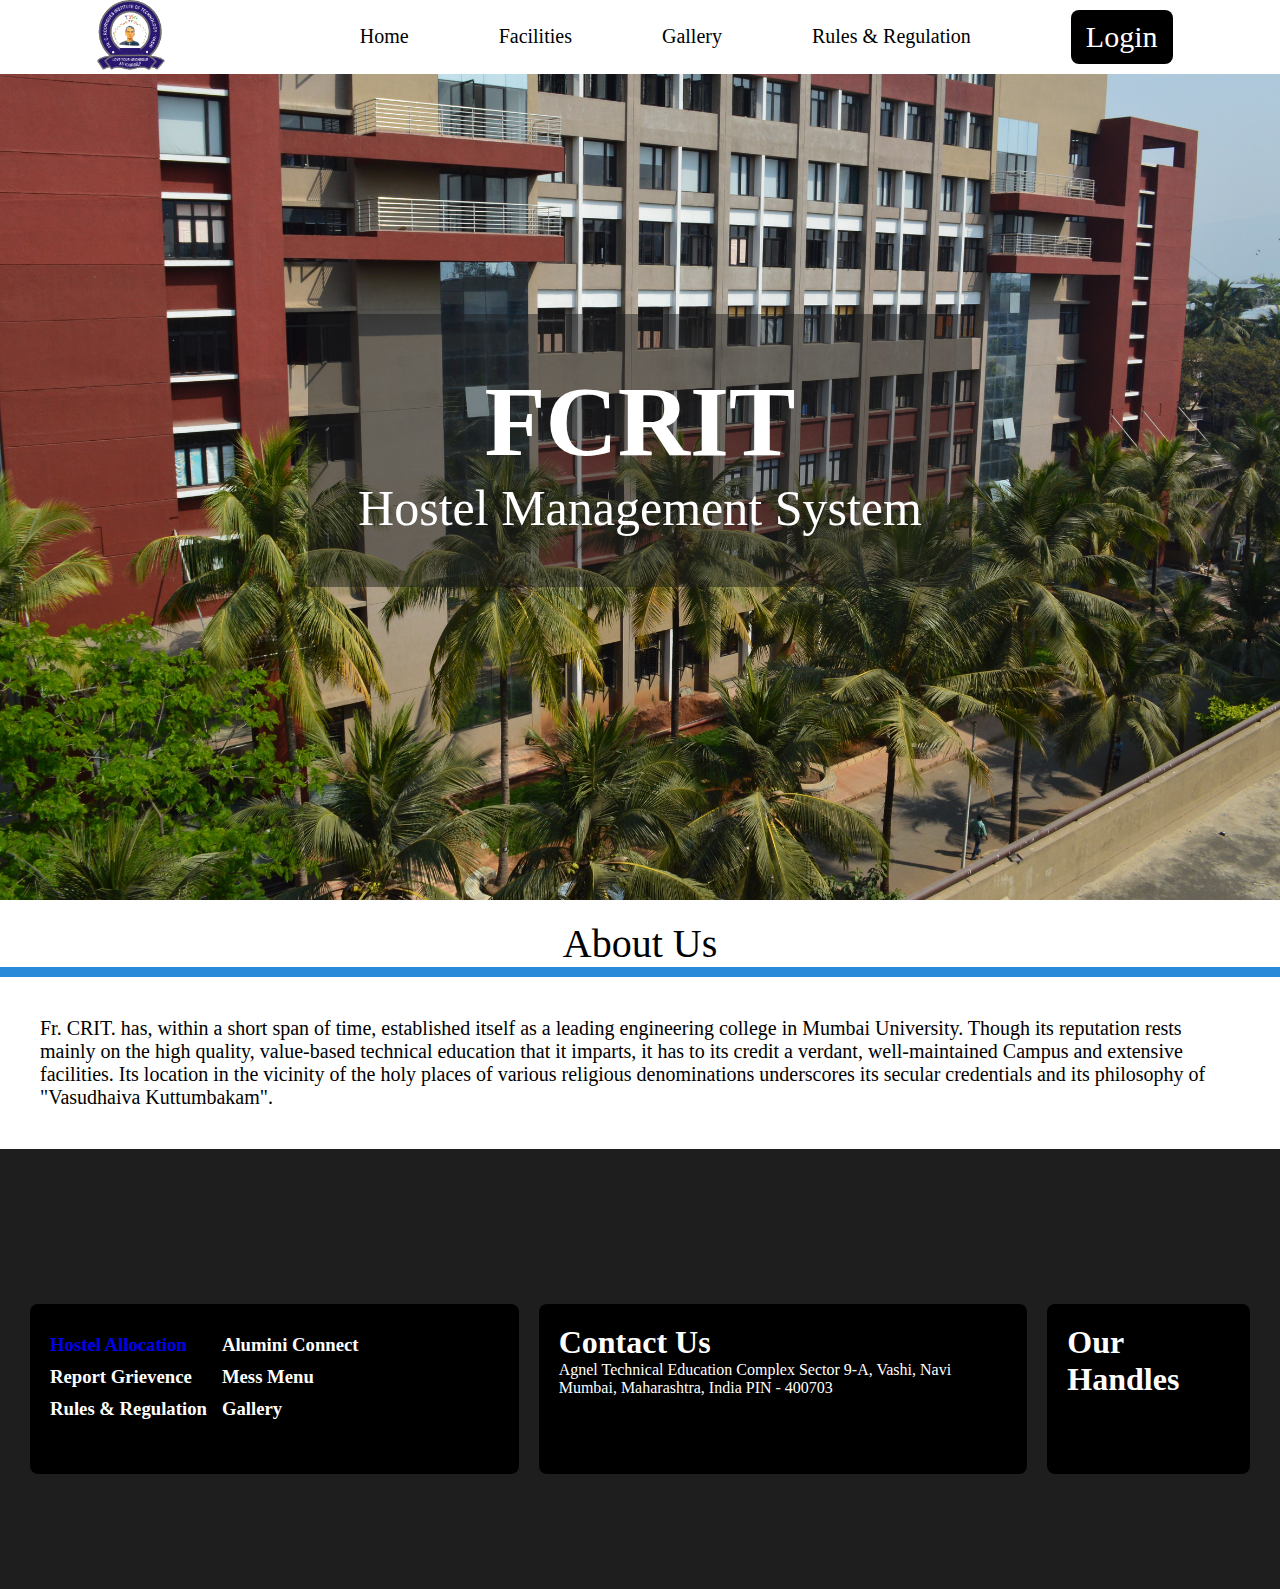
<file: index.html>
<!DOCTYPE html>
<html lang="en">
<head>
    <meta charset="UTF-8">
    <meta name="viewport" content="width=device-width, initial-scale=1.0">
    <link rel="stylesheet" href="home.css">
    <title>Header</title>
</head>
<body>
    <div class="header">
        <div class="image">
           <a href="index.html"> <img src="fcritlogo.png" alt=""> </a>
        </div>
        
        <div class="nav">
            <a href="index.html">Home</a>
            <a href="facility.html">Facilities</a>
            <a href="gallery.html">Gallery</a>
            <a href="rules.html">Rules & Regulation</a>
            <a href="login.html">Login </a>
        </div>
    </div>


    <div class="main">
        <div class="college_name">
            <h1>FCRIT</h1>
            <p>Hostel Management System</p>
        </div>
    </div>

    
    <div class="about">
        <p>About Us</p>
        <hr>
        
        <div class="content">  
            <div class="about_img"></div>
            
            <div class="about_us">
                Fr. CRIT. has, within a short span of time, established itself as a leading engineering college in Mumbai University. Though its reputation rests mainly on the high quality, value-based technical education that it imparts, it has to its credit a verdant, well-maintained Campus and extensive facilities. Its location in the vicinity of the holy places of various religious denominations underscores its secular credentials and its philosophy of "Vasudhaiva Kuttumbakam".
            </div>
        </div>
    </div>

    <div class="footer">
        <div class="quick">           
            <div>
                <a href="allocation.html"><h3>Hostel Allocation</h3></a>
                <h3>Report Grievence</h3>
                <h3>Rules & Regulation</h3>
            </div>
            
            <div>
                <h3>Alumini Connect</h3>
                <h3>Mess Menu</h3>
                <h3>Gallery</h3>
            </div>
        </div>

        <div class="contact">
            <h1>Contact Us</h1>
            
            <p>Agnel Technical Education Complex
                Sector 9-A, Vashi, Navi Mumbai,
                Maharashtra, India
                PIN - 400703</p>
        </div>

        <div class="handles">
            <h1>Our Handles</h1>
        </div>
    </div>
</body>
</html>
</file>
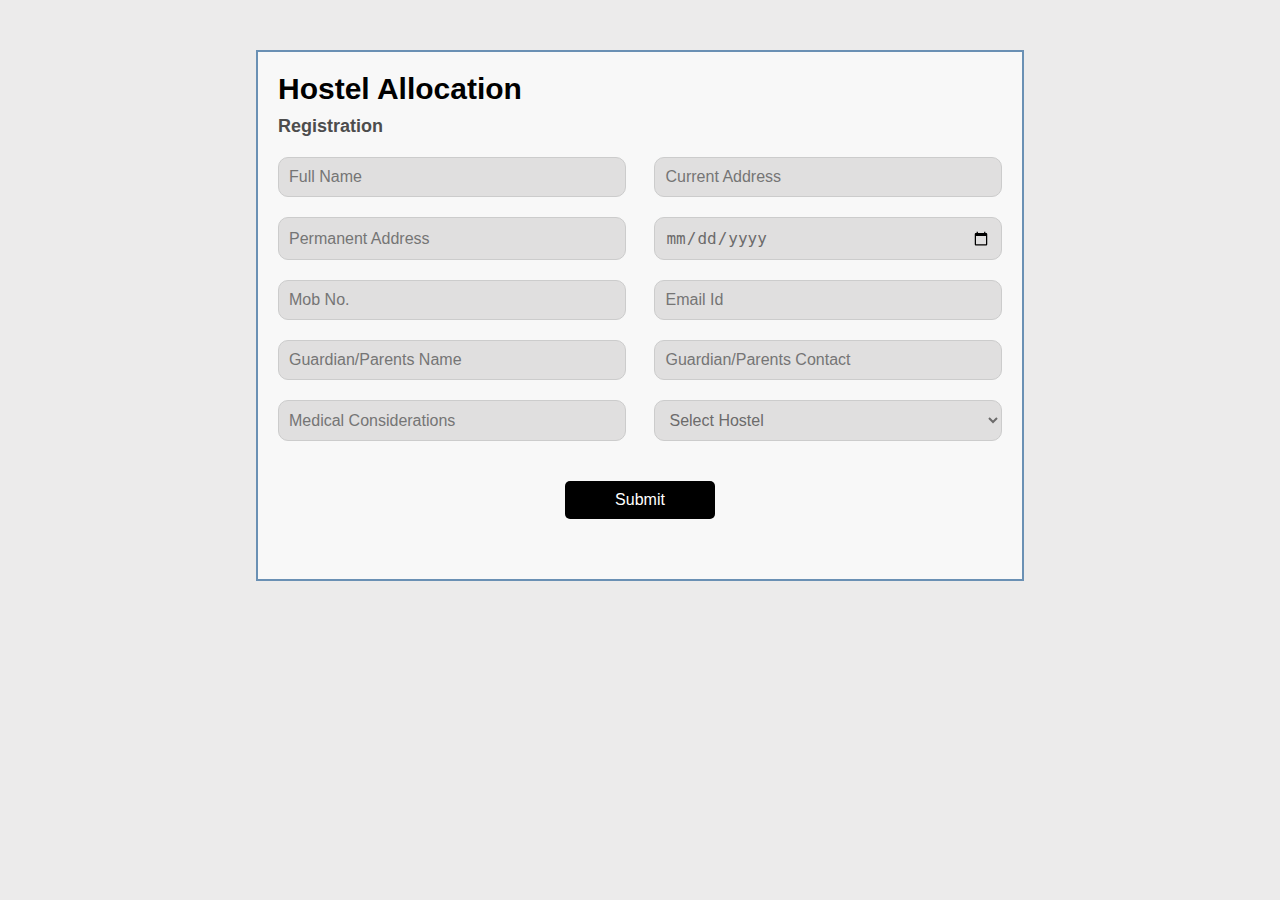
<file: allocation.html>
<!DOCTYPE html>
<html lang="en">
<head>
    <meta charset="UTF-8">
    <meta name="viewport" content="width=device-width, initial-scale=1.0">
    <title>Hostel Allocation</title>
    <link rel="stylesheet" href="allocation.css">
</head>
<body>
    <div class="container">
        <h1>Hostel Allocation</h1>
        <h2>Registration</h2>
        <form>
            <div class="form-row">
                <input type="text" placeholder="Full Name">
                <input type="text" placeholder="Current Address">
            </div>
            <div class="form-row">
                <input type="text" placeholder="Permanent Address">
                <input type="date" placeholder="DOB">
            </div>
            <div class="form-row">
                <input type="text" placeholder="Mob No.">
                <input type="email" placeholder="Email Id">
            </div>
            <div class="form-row">
                <input type="text" placeholder="Guardian/Parents Name">
                <input type="text" placeholder="Guardian/Parents Contact">
            </div>
            <div class="form-row">
                <input type="text" placeholder="Medical Considerations">
                <select>
                    <option>Select Hostel</option>
                </select>
            </div>
            <div class="form-row submit-row">
                <button type="submit">Submit</button>
            </div>
        </form>
    </div>
</body>
</html>
</file>
<file: home.css>
*{
    margin: 0;
    padding: 0;
}

.header{
    display: flex;
    margin: auto;
    justify-content: space-around;
    background-color: white;
    color: black;
    position: fixed;
    width: 100vw;
    z-index: 10;
}

.image img{
    height: 70px;
}

.nav{
    display: flex;
    gap: 90px;
}

.nav button{
    background:none;
    border: none;
    font-size: 20px;
}

.nav a{
    background:none;
    border: none;
    font-size: 20px;
    margin-top: 25px;
    color: black;
}

.nav :nth-child(5){
    background-color: black;
    color: white;
    padding: 10px 15px 0px 15px;
    margin: 10px;
    border-radius: 8px;
    font-size: 30px;
}

.main{
    /* height: 625px; */
    display: flex;
    justify-content: center;
    align-items:center;
    background-color: rgb(255, 255, 255);
    width: 100vw;
    /* background-image: url(https://iei-ea.fcrit.ac.in/2.jpg); */
    background-image: url('fcrit1.jpg');
    background-size: cover;
    background-position: center;
    background-repeat: no-repeat;
    height: 100vh;
    margin: 0;
    padding: 0;

}

.college_name{
    text-align: center;
    color: white;
    position: fixed;
    background-color: rgba(29, 29, 29, 0.485);
    padding: 50px;
    z-index: 5;
}

.college_name h1{
    font-size: 100px;
}

.college_name p{
    font-size: 50px;
}

.about{
    position: relative;
    z-index: 10;
    background-color: white;

}

.about p{
    text-align: center;
    font-size: 40px;
    padding-top: 20px;
}

.about hr{
    border: 5px solid rgb(42, 138, 218);
}


.content{
    display: flex;
    margin-top: 40px;
}

.about_us{
    /* width: 50vw; */
    font-size: 20px;
    /* margin-bottom: 40px; */
    max-width: 1200px;
    margin: auto;
    padding-bottom: 40px;
}

/* .about_img{
     width: 50vw; 
} */

.footer{
    position: relative;
    z-index: 10;
    background-color: rgb(31, 30, 30);
    display: flex;
    gap: 20px;
    padding-top: 40px;
    height: 400px;
}

.quick{
    display: flex;
    gap: 15px;
    background-color: black;
    color: white;
    margin: auto;
    width: 38vw;
    padding: 20px;
    height: 130px;
    margin-left: 30px;
    border-radius: 8px;
}

.quick h3{
    margin-top: 10px;
}

.contact{
    background-color: black;
    color: white;
    margin: auto; 
    width: 38vw;
    padding: 20px;
    height: 130px;
    border-radius: 8px;
}

.handles{
    background-color: black;
    color: white;
    margin: auto; 
    padding: 20px;
    height: 130px;
    margin-right: 30px;
    border-radius: 8px;
}

a{
    text-decoration: none;
}
</file>
<file: allocation.css>
* {
    box-sizing: border-box;
    margin: 0;
    padding: 0;
}

body {
    font-family: Arial, sans-serif;
    background-color: #ecebeb;
}

.container {
    width: 60%;
    margin: 50px auto;
    padding: 20px;
    border: 2px solid #6a90b4;
    background-color: #f8f8f8;
}

h1 {
    text-align: left;
    font-size: 30px;
    margin-bottom: 10px;
}

h2 {
    font-size: 18px;
    margin-bottom: 20px;
    color: #4d4d4d;
}

form {
    display: flex;
    flex-direction: column;
}

.form-row {
    display: flex;
    justify-content: space-between;
    margin-bottom: 20px;
}

input[type="text"], input[type="email"], input[type="date"], select {
    width: 48%;
    padding: 10px;
    border-radius: 10px;
    border: 1px solid #ccc;
    background-color: #e0dfdf;
    font-size: 16px;
    color: #6c6b6b;
}

button {
    width: 150px;
    padding: 10px;
    border: none;
    border-radius: 5px;
    background-color: #000;
    color: #fff;
    font-size: 16px;
    cursor: pointer;
    margin: 20px auto;
    display: block;
}

button:hover {
    background-color: #333;
}

.submit-row {
    text-align: center;
}
</file>
